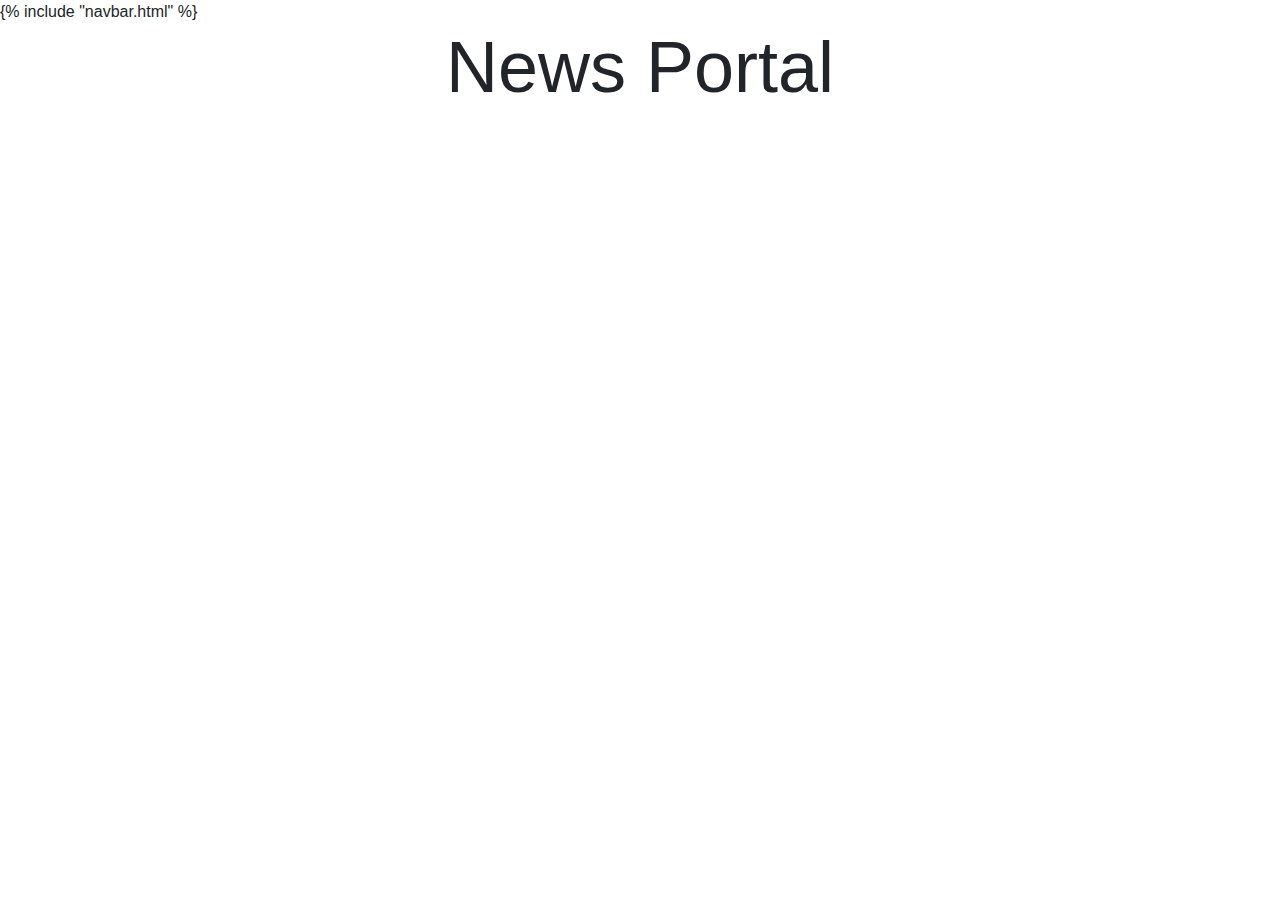
<file: templates/base.html>
<!DOCTYPE html>
<html lang="en">
<head>
    <meta charset="UTF-8">
    <title>News</title>
    <link rel="stylesheet" href="/static/css/bootstrap.css"/>
    <link rel="stylesheet" href="/static/css/style.css"/>
    <script type="text/javascript" src="http://code.jquery.com/jquery-3.4.1.min.js"></script>
    <script type='text/javascript' src="/static/js/bootstrap.js"></script>
    <script type='text/javascript' src="/static/js/bootstrap.bundle.js"></script>
    <script type="text/javascript" src="/static/js/app.js"></script>
</head>
<body>
    {% include "navbar.html" %}
    <div id="top-page" align="center">
        <h3 class="display-3">News Portal</h3>
    </div>
    <br>
    <div class="container" id="content">
        <div class="row row2 justify-content-around" id="articles"></div>
    </div>
</body>
<script>
    search()
</script>
</html>
</file>
<file: static/css/style.css>
.hebrew {
  direction: rtl;
}
</file>
